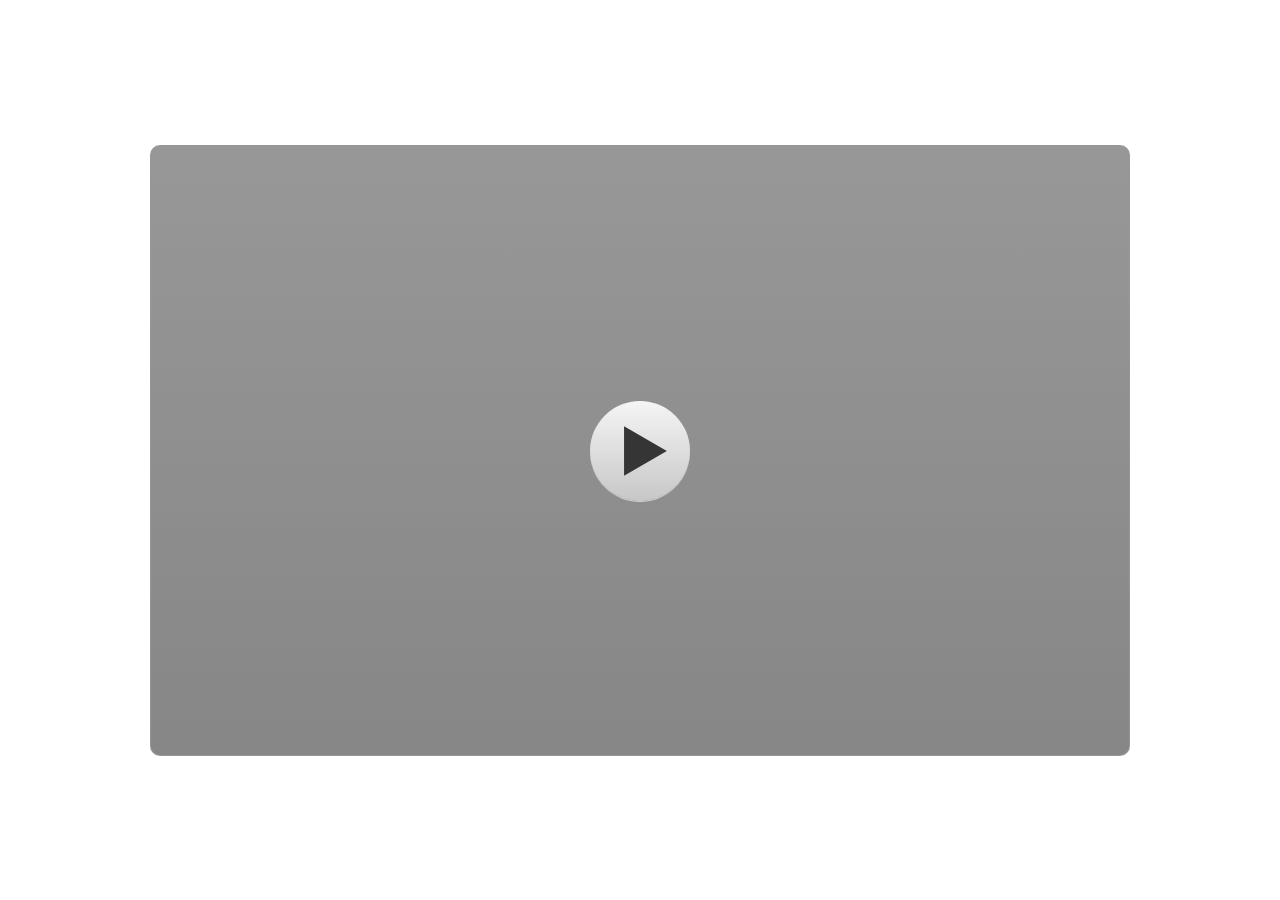
<file: index.html>
﻿<!doctype html>
<html lang="en-US">
<head>
  <meta charset="utf-8">
  <!-- Created using Storyline 3 - http://www.articulate.com  -->
  <!-- version: 3.20.30234.0 -->
  <title>Media Articulate</title>
  <meta http-equiv="x-ua-compatible" content="IE=edge"/>
  <meta name="viewport" content="width=device-width,initial-scale=1,user-scalable=no,shrink-to-fit=no,minimal-ui"/>
  <meta name="apple-mobile-web-app-capable" content="yes"/>
  <style>
    html, body { height: 100%; padding: 0; margin: 0 }
    #app { height: 100%; width: 100%; }
  </style>

  <script>
    window.DS = {};
    window.globals = {
      DATA_PATH_BASE: '',
      HAS_FRAME: true,
      HAS_SLIDE: true,

      lmsPresent: false,
      tinCanPresent: false,
      cmi5Present: false,
      aoSupport: false,
      scale: 'noscale',
      captureRc: false,
      browserSize: 'optimal',
      bgColor: '#FFFFFF',
      features: '',
      themeName: 'classic',
      preloaderColor: '#FFFFFF',
      suppressAnalytics: false,
      productChannel: 'perpetual',
      publishSource: 'storyline',
      aid: '',
      cid: 'e2b169c7-a1d5-4a2b-ad32-d155c7fc26c8',
      playerVersion: '3.20.30234.0',
      publishTimestamp: '2026-01-08T13:45:46.9980845Z',
      maxIosVideoElements: 10,
      connectionSettings: { },

      
      parseParams: function(qs) {
        if (window.globals.parsedParams != null) {
          return window.globals.parsedParams;
        }
        qs = (qs || window.location.search.substr(1)).split('+').join(' ');
        var params = {},
            tokens,
            re = /[?&]?([^=]+)=([^&]*)/g;

        while (tokens = re.exec(qs)) {
          params[decodeURIComponent(tokens[1]).trim()] =
            decodeURIComponent(tokens[2]).trim();
        }
        window.globals.parsedParams = params;
        return params;
      }

    };
  </script>
  <script>
    var isIe11 = ('ActiveXObject' in window || window.MSBlobBuilder != null)
      && window.msCrypto != null && !window.ActiveXObject;
    if (isIe11) {
      window.globals.unsupportedBrowser = true;
      document.write(atob('[base64]'));
    }
  </script>
  
  <script>window.THREE = { };</script>
  
</head>
<body style="background: #FFFFFF" class="cs-HTML theme-classic">
  <!-- 360 -->
  <script>!function(){var e,i=/iPhone/i,o=/iPod/i,n=/iPad/i,t=/\biOS-universal(?:.+)Mac\b/i,r=/\bAndroid(?:.+)Mobile\b/i,a=/Android/i,d=/(?:SD4930UR|\bSilk(?:.+)Mobile\b)/i,p=/Silk/i,l=/Windows Phone/i,u=/\bWindows(?:.+)ARM\b/i,b=/BlackBerry/i,s=/BB10/i,c=/Opera Mini/i,f=/\b(CriOS|Chrome)(?:.+)Mobile/i,h=/Mobile(?:.+)Firefox\b/i,v=function(e){return void 0!==e&&"MacIntel"===e.platform&&"number"==typeof e.maxTouchPoints&&e.maxTouchPoints>1&&"undefined"==typeof MSStream};e=function(e){var m={userAgent:"",platform:"",maxTouchPoints:0};e||"undefined"==typeof navigator?"string"==typeof e?m.userAgent=e:e&&e.userAgent&&(m={userAgent:e.userAgent,platform:e.platform,maxTouchPoints:e.maxTouchPoints||0}):m={userAgent:navigator.userAgent,platform:navigator.platform,maxTouchPoints:navigator.maxTouchPoints||0};var g=m.userAgent,y=g.split("[FBAN");void 0!==y[1]&&(g=y[0]),void 0!==(y=g.split("Twitter"))[1]&&(g=y[0]);var A=function(e){return function(i){return i.test(e)}}(g),w={apple:{phone:A(i)&&!A(l),ipod:A(o),tablet:!A(i)&&(A(n)||v(m))&&!A(l),universal:A(t),device:(A(i)||A(o)||A(n)||A(t)||v(m))&&!A(l)},amazon:{phone:A(d),tablet:!A(d)&&A(p),device:A(d)||A(p)},android:{phone:!A(l)&&A(d)||!A(l)&&A(r),tablet:!A(l)&&!A(d)&&!A(r)&&(A(p)||A(a)),device:!A(l)&&(A(d)||A(p)||A(r)||A(a))||A(/\bokhttp\b/i)},windows:{phone:A(l),tablet:A(u),device:A(l)||A(u)},other:{blackberry:A(b),blackberry10:A(s),opera:A(c),firefox:A(h),chrome:A(f),device:A(b)||A(s)||A(c)||A(h)||A(f)},any:!1,phone:!1,tablet:!1};return w.any=w.apple.device||w.android.device||w.windows.device||w.other.device,w.phone=w.apple.phone||w.android.phone||w.windows.phone,w.tablet=w.apple.tablet||w.android.tablet||w.windows.tablet,w}(),"object"==typeof exports&&"undefined"!=typeof module?module.exports=e:"function"==typeof define&&define.amd?define((function(){return e})):this.isMobile=e}();
    window.isMobile.apple.tablet = window.isMobile.apple.tablet ||
      (navigator.platform === 'MacIntel' && navigator.maxTouchPoints > 1);
    window.isMobile.apple.device = window.isMobile.apple.device || window.isMobile.apple.tablet;
    window.isMobile.tablet = window.isMobile.tablet || window.isMobile.apple.tablet;
    window.isMobile.any = window.isMobile.any || window.isMobile.apple.tablet;
  </script>

  <div id="focus-sink" tabindex="-1"></div>

  <div id="preso"></div>
  <script>
    (function() {

      var classTypes = [ 'desktop', 'mobile', 'phone', 'tablet' ];

      var addDeviceClasses = function(prefix, testObj) {
        var curr, i;
        for (i = 0; i < classTypes.length; i++) {
          curr = classTypes[i];
          if (testObj[curr]) {
            document.body.classList.add(prefix + curr);
          }
        }
      };

      var params = window.globals.parseParams(),
          isDevicePreview = params.devicepreview === '1',
          isPhoneOverride = params.deviceType === 'phone' || (isDevicePreview && params.phone == '1'),
          isTabletOverride = (params.deviceType === 'tablet' || isDevicePreview) && !isPhoneOverride,
          isMobileOverride = isPhoneOverride || isTabletOverride;

      var deviceView = {
        desktop: !window.isMobile.any && !isMobileOverride,
        mobile: window.isMobile.any || isMobileOverride,
        phone: isPhoneOverride || (window.isMobile.phone && !isTabletOverride),
        tablet: isTabletOverride || window.isMobile.tablet
      };

      window.globals.deviceView = deviceView;
      window.isMobile.desktop = !window.isMobile.any;
      window.isMobile.mobile = window.isMobile.any;

      addDeviceClasses('view-', deviceView);

    })();
  </script>
  
  <script src='story_content/user.js' type=text/javascript></script>
  <div class="slide-loader"></div>

  <script>
    if (window.globals.deviceView.isMobile) { var doc = document, loader = doc.body.querySelector('.slide-loader'); [ 1, 2, 3 ].forEach(function(n) { var d = doc.createElement('div'); d.style.backgroundColor = window.globals.preloaderColor; d.classList.add('mobile-loader-dot'); d.classList.add('dot' + n); loader.appendChild(d); }); }
  </script>

  <div class="mobile-load-title-overlay" style="display: none">
    <div class="mobile-load-title">Media Articulate</div>
  </div>

  <div class="mobile-chrome-warning"></div>

  
<style>
  .warn-connection-dialog {
    display: none;
    background: transparent;
    pointer-events: none;
    position: fixed;
    left: 0;
    top: 0;
    width: 100%;
    height: 100%;
    z-index: 999;
  }

  .warn-connection-content {
    border-radius: 4px;
    background: white;
    border: 1px solid #E7E7E7;
    color: #333333;
    box-shadow: 0 2px 4px rgba(0, 0, 0, 0.25);
    transition: all 150ms ease-out;
    position: absolute;
    white-space: nowrap;
  }

  .view-phone.is-landscape .warn-connection-content {
    left: 23px;
    bottom: 23px;
  }

  .view-tablet.is-landscape .warn-connection-content {
    left: 50%;
    top: 20px;
    transform: translateX(-50%);
  }

  .is-portrait .warn-connection-content {
    transform: translate(-50%, calc(-100% - 15px));
  }

  .warn-connection-content p {
    display: inline-block;
    margin: 0 8px 0 0;
    line-height: 33px;
    font-size: 11px;
  }

  .warn-connection-content svg {
    position: relative;
    vertical-align: middle;
    margin: 0 2px 2px 8px;
  }

  .view-desktop .warn-connection-content {
    left: 1.5em;
    bottom: 1.5em;
  }

  .view-desktop .warn-connection-content p {
    font-size: 1.1em;
  }

  .is-offline .warn-connection-dialog {
    display: block;
  }

  .is-offline .cs-panel * {
    pointer-events: none !important;
  }

  .is-offline .cs-panel {
    pointer-events: all !important;
  }

  .is-offline #nav-controls * {
    pointer-events: none !important;
  }

  .is-offline #nav-controls {
    pointer-events: all !important;
  }
</style>

<div class="warn-connection-dialog">
  <div class="warn-connection-content">
    <svg width="17" height="15" viewBox="0 0 17 15" xmlns="http://www.w3.org/2000/svg">
      <path fill="#8F0000" stroke="white" d="M16.07,12.98 L15.88,12.23 L9.51,1.21 C8.97,0.26,7.6,0.26,7.06,1.21 L0.69,12.23 C0.15,13.16,0.81,14.36,1.91,14.36 H14.65 C15.47,14.36,16.05,13.7,16.07,12.98 Z"/>
      <path fill="white" stroke="white" d="M8.58,5.5 C8.35,5.28,8.5,5.35,8.21,5.32 C8.09,5.35,7.97,5.49,7.96,5.67 C7.97,5.79,7.98,5.92,7.98,6.04 L7.98,6.04 C7.99,6.17,8,6.31,8.01,6.43 L8.01,6.44 C8.03,6.92,8.06,7.41,8.09,7.9 L8.09,7.9 C8.12,8.39,8.14,8.88,8.17,9.37 C8.17,9.39,8.18,9.42,8.2,9.44 C8.23,9.46,8.25,9.47,8.28,9.47 C8.31,9.47,8.34,9.46,8.35,9.44 C8.37,9.43,8.38,9.4,8.39,9.35 L8.39,9.34 C8.39,9.24,8.4,9.15,8.4,9.05 L8.4,9.05 C8.41,8.96,8.41,8.86,8.42,8.75 C8.43,8.44,8.45,8.12,8.47,7.81 L8.47,7.81 C8.49,7.49,8.51,7.18,8.53,6.87 C8.55,6.46,8.56,6.05,8.59,5.64 L8.6,5.62 C8.6,5.57,8.59,5.53,8.58,5.5 L8.21,5.32 Z"/>
      <circle fill="white" stroke="white" cx="8.3" cy="11.35" r="0.3"/>
    </svg>
    <p>You are offline. Trying to reconnect...</p>
  </div>
</div>

<script>
  (function() {
    window.DS.connection = {
      warningShown: false,
      assets: {},
      loadingAssetGroup: false,
      retryDelay: 500
    };

    // @TODO this is POC code and can be cleaned up a bit more if we move forward
    // with the feature



    // The `window.globals.features` variable must be set in `webpack.dev.config` when testing locally - it is not enough
    // to have it in the data - but it must be set there as well.
    var useConnectionMessages = window.AbortController != null &&
      window.location.protocol != 'file:' &&
      window.globals.features.indexOf('ConnectionMessages') != -1;

    window.DS.connection.useConnectionMessages = useConnectionMessages

    var assetCount = 0;
    var checkLoadedId;
    var connectionSettings = window.globals.connectionSettings;

    if (useConnectionMessages && connectionSettings != null) {
      var contentEl = document.querySelector('.warn-connection-content');
      var messageEl = contentEl.querySelector('p')

      if (connectionSettings.useDarkTheme) {
        contentEl.style.borderColor = '#BABBBA';
        contentEl.style.backgroundColor = '#282828';
        contentEl.style.color = '#FFFFFF';
      }

      if (connectionSettings.message != null) {
        messageEl.textContent = window.decodeURIComponent(connectionSettings.message);
      }
    }

    function checkAssetsReady() {
      for (var i in DS.connection.assets) {
        if (!DS.connection.assets[i].success) {
          return false;
        }
      }
      return true;
    }

    function stopAssetGroup() {
      if (!useConnectionMessages) { return; }

      assetCount = 0;

      DS.connection.oldAssetGroup = DS.connection.assets;
      DS.connection.assets = {};
      DS.connection.loadingAssetGroup = false;
      clearInterval(checkLoadedId);
    }

    function startAssetGroup() {
      if (!useConnectionMessages) { return; }
      var ticks = 0;
      clearInterval(checkLoadedId);
      checkLoadedId = setInterval(function() {
        var loaded = 0;
        if (assetCount === 0 && loaded === 0) {
          clearInterval(checkLoadedId);
          return;
        }

        for (var i in DS.connection.assets) {
          if (DS.connection.assets[i].success) {
            loaded++;
          }
        }

        if (assetCount === loaded && checkAssetsReady()) {
          for (var i in DS.connection.assets) {
            if (DS.connection.assets[i].action) {
              DS.connection.assets[i].action();
            }
          }
          hideWarning();
          stopAssetGroup();
        }
      }, 100)
    }

    function requiredAsset(url, action, retry, type) {
      if (!useConnectionMessages) { return; }
      if (DS.connection.assets[url]) { return; }

      DS.connection.assets[url] = {
        success: false, action: action, retry: retry, type: type
      };
      assetCount = Object.keys(DS.connection.assets).length;
      if (!DS.connection.loadingAssetGroup) {
        startAssetGroup();
      }
      DS.connection.loadingAssetGroup = true;
    }

    function assetLoaded(url) {
      if (!useConnectionMessages) { return; }
      if (DS.connection.assets[url]) {
        DS.connection.assets[url].success = true;
      }
    }

    function assetFailed(url) {
      if (!useConnectionMessages) { return; }
      if (!DS.connection.assets[url]) {
        if (/\.js$/.test(url)) {
          setTimeout(function() {
            if (DS.connection.lastSlideLoaded != null) {
              DS.connection.lastSlideLoaded();
            }
          }, DS.connection.retryDelay);
        }
        return;
      }
      if (!DS.connection.warningShown) { showWarning(); }
      if (DS.connection.assets[url].retry) {
        setTimeout(function() {
          if (!DS.connection.assets[url].success) {
            DS.connection.assets[url].retry()
          }
        }, DS.connection.retryDelay);
      }
    }

    function hideWarning() {
      document.body.classList.remove('is-offline');
      DS.connection.warningShown = false;
    }
    DS.connection.hideWarning = hideWarning

    function showWarning(btn) {
      document.body.classList.add('is-offline')
      DS.connection.warningShown = true;
      updateWarningPosition();
    }

    function updateWarningPosition() {
      if (!DS.connection.warningShown) {
        return;
      }

      var isPortrait = document.body.classList.contains('is-portrait');
      var warningEl = document.querySelector('.warn-connection-content');

      if (isPortrait) {
        var slide = document.querySelector('.primary-slide');
        var slideRect = slide.getBoundingClientRect();

        warningEl.style.top = `${slideRect.top}px`
        warningEl.style.left = `${slideRect.left + slideRect.width / 2}px`
      } else {
        warningEl.style.top = null;
        warningEl.style.left = null;
      }

      window.requestAnimationFrame(updateWarningPosition);
    }

    // these will all be noops if the feature flag isn't set in
    // the data and `window.globals.features`
    DS.connection.requiredAsset = requiredAsset;
    DS.connection.assetLoaded = assetLoaded;
    DS.connection.assetFailed = assetFailed;
    DS.connection.stopAssetGroup = stopAssetGroup;
    DS.connection.startAssetGroup = startAssetGroup;
  })();
</script>


  <script>
    
    if (window.autoSpider && window.vInterfaceObject) {
      document.querySelector('.mobile-load-title-overlay').style.display = 'none';
    }
  </script>

  

  <link rel="stylesheet" href="html5/data/css/output.min.css" data-noprefix/>
</body>
<script src="html5/lib/scripts/bootstrapper.min.js"></script>
</html>
</file>
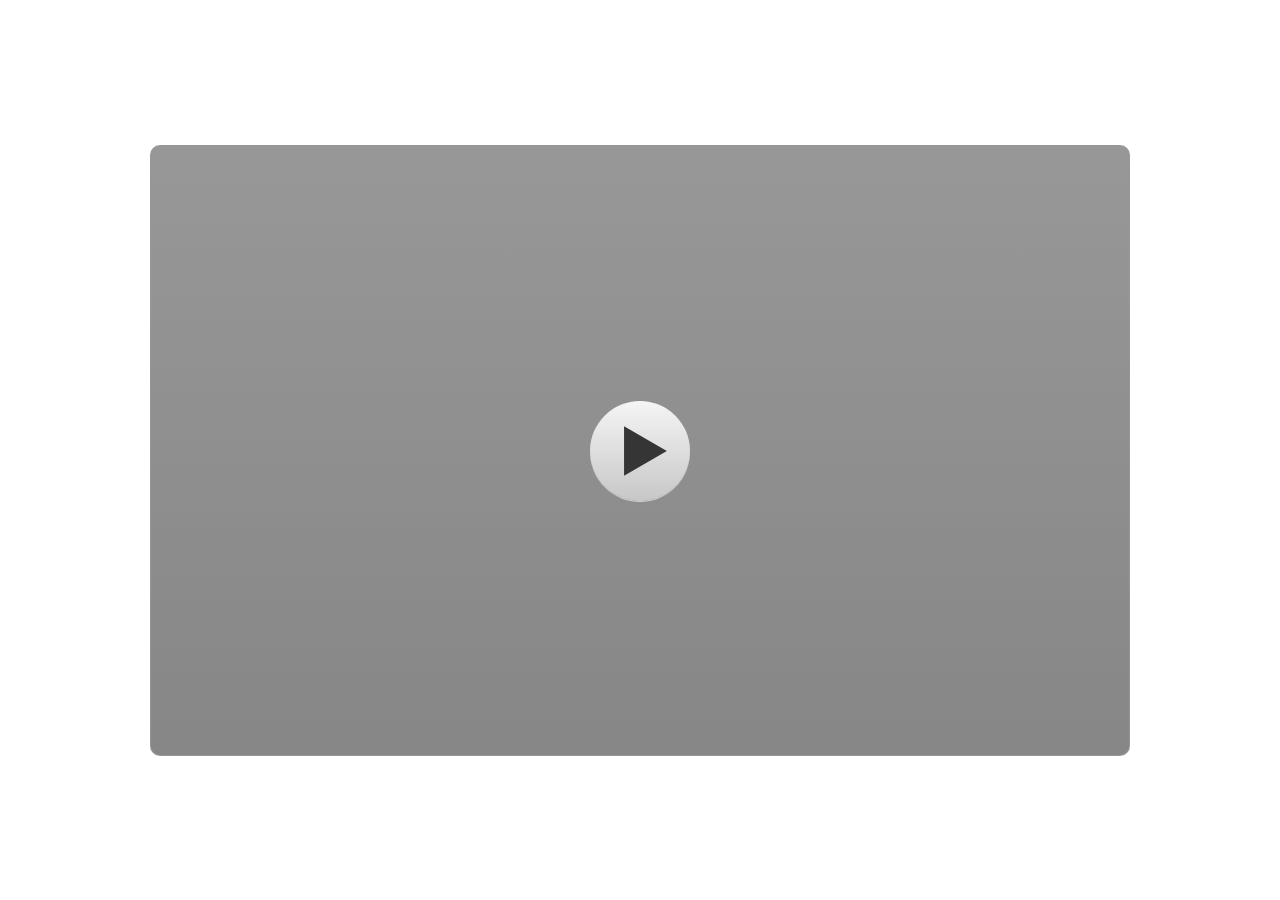
<file: story.html>
﻿<!doctype html>
<html lang="en-US">
<head>
  <meta charset="utf-8">
  <!-- Created using Storyline 3 - http://www.articulate.com  -->
  <!-- version: 3.20.30234.0 -->
  <title>Media Articulate</title>
  <meta http-equiv="x-ua-compatible" content="IE=edge"/>
  <meta name="viewport" content="width=device-width,initial-scale=1,user-scalable=no,shrink-to-fit=no,minimal-ui"/>
  <meta name="apple-mobile-web-app-capable" content="yes"/>
  <style>
    html, body { height: 100%; padding: 0; margin: 0 }
    #app { height: 100%; width: 100%; }
  </style>

  <script>
    window.DS = {};
    window.globals = {
      DATA_PATH_BASE: '',
      HAS_FRAME: true,
      HAS_SLIDE: true,

      lmsPresent: false,
      tinCanPresent: false,
      cmi5Present: false,
      aoSupport: false,
      scale: 'noscale',
      captureRc: false,
      browserSize: 'optimal',
      bgColor: '#FFFFFF',
      features: '',
      themeName: 'classic',
      preloaderColor: '#FFFFFF',
      suppressAnalytics: false,
      productChannel: 'perpetual',
      publishSource: 'storyline',
      aid: '',
      cid: 'e2b169c7-a1d5-4a2b-ad32-d155c7fc26c8',
      playerVersion: '3.20.30234.0',
      publishTimestamp: '2026-01-08T13:45:46.9980845Z',
      maxIosVideoElements: 10,
      connectionSettings: { },

      
      parseParams: function(qs) {
        if (window.globals.parsedParams != null) {
          return window.globals.parsedParams;
        }
        qs = (qs || window.location.search.substr(1)).split('+').join(' ');
        var params = {},
            tokens,
            re = /[?&]?([^=]+)=([^&]*)/g;

        while (tokens = re.exec(qs)) {
          params[decodeURIComponent(tokens[1]).trim()] =
            decodeURIComponent(tokens[2]).trim();
        }
        window.globals.parsedParams = params;
        return params;
      }

    };
  </script>
  <script>
    var isIe11 = ('ActiveXObject' in window || window.MSBlobBuilder != null)
      && window.msCrypto != null && !window.ActiveXObject;
    if (isIe11) {
      window.globals.unsupportedBrowser = true;
      document.write(atob('[base64]'));
    }
  </script>
  
  <script>window.THREE = { };</script>
  
</head>
<body style="background: #FFFFFF" class="cs-HTML theme-classic">
  <!-- 360 -->
  <script>!function(){var e,i=/iPhone/i,o=/iPod/i,n=/iPad/i,t=/\biOS-universal(?:.+)Mac\b/i,r=/\bAndroid(?:.+)Mobile\b/i,a=/Android/i,d=/(?:SD4930UR|\bSilk(?:.+)Mobile\b)/i,p=/Silk/i,l=/Windows Phone/i,u=/\bWindows(?:.+)ARM\b/i,b=/BlackBerry/i,s=/BB10/i,c=/Opera Mini/i,f=/\b(CriOS|Chrome)(?:.+)Mobile/i,h=/Mobile(?:.+)Firefox\b/i,v=function(e){return void 0!==e&&"MacIntel"===e.platform&&"number"==typeof e.maxTouchPoints&&e.maxTouchPoints>1&&"undefined"==typeof MSStream};e=function(e){var m={userAgent:"",platform:"",maxTouchPoints:0};e||"undefined"==typeof navigator?"string"==typeof e?m.userAgent=e:e&&e.userAgent&&(m={userAgent:e.userAgent,platform:e.platform,maxTouchPoints:e.maxTouchPoints||0}):m={userAgent:navigator.userAgent,platform:navigator.platform,maxTouchPoints:navigator.maxTouchPoints||0};var g=m.userAgent,y=g.split("[FBAN");void 0!==y[1]&&(g=y[0]),void 0!==(y=g.split("Twitter"))[1]&&(g=y[0]);var A=function(e){return function(i){return i.test(e)}}(g),w={apple:{phone:A(i)&&!A(l),ipod:A(o),tablet:!A(i)&&(A(n)||v(m))&&!A(l),universal:A(t),device:(A(i)||A(o)||A(n)||A(t)||v(m))&&!A(l)},amazon:{phone:A(d),tablet:!A(d)&&A(p),device:A(d)||A(p)},android:{phone:!A(l)&&A(d)||!A(l)&&A(r),tablet:!A(l)&&!A(d)&&!A(r)&&(A(p)||A(a)),device:!A(l)&&(A(d)||A(p)||A(r)||A(a))||A(/\bokhttp\b/i)},windows:{phone:A(l),tablet:A(u),device:A(l)||A(u)},other:{blackberry:A(b),blackberry10:A(s),opera:A(c),firefox:A(h),chrome:A(f),device:A(b)||A(s)||A(c)||A(h)||A(f)},any:!1,phone:!1,tablet:!1};return w.any=w.apple.device||w.android.device||w.windows.device||w.other.device,w.phone=w.apple.phone||w.android.phone||w.windows.phone,w.tablet=w.apple.tablet||w.android.tablet||w.windows.tablet,w}(),"object"==typeof exports&&"undefined"!=typeof module?module.exports=e:"function"==typeof define&&define.amd?define((function(){return e})):this.isMobile=e}();
    window.isMobile.apple.tablet = window.isMobile.apple.tablet ||
      (navigator.platform === 'MacIntel' && navigator.maxTouchPoints > 1);
    window.isMobile.apple.device = window.isMobile.apple.device || window.isMobile.apple.tablet;
    window.isMobile.tablet = window.isMobile.tablet || window.isMobile.apple.tablet;
    window.isMobile.any = window.isMobile.any || window.isMobile.apple.tablet;
  </script>

  <div id="focus-sink" tabindex="-1"></div>

  <div id="preso"></div>
  <script>
    (function() {

      var classTypes = [ 'desktop', 'mobile', 'phone', 'tablet' ];

      var addDeviceClasses = function(prefix, testObj) {
        var curr, i;
        for (i = 0; i < classTypes.length; i++) {
          curr = classTypes[i];
          if (testObj[curr]) {
            document.body.classList.add(prefix + curr);
          }
        }
      };

      var params = window.globals.parseParams(),
          isDevicePreview = params.devicepreview === '1',
          isPhoneOverride = params.deviceType === 'phone' || (isDevicePreview && params.phone == '1'),
          isTabletOverride = (params.deviceType === 'tablet' || isDevicePreview) && !isPhoneOverride,
          isMobileOverride = isPhoneOverride || isTabletOverride;

      var deviceView = {
        desktop: !window.isMobile.any && !isMobileOverride,
        mobile: window.isMobile.any || isMobileOverride,
        phone: isPhoneOverride || (window.isMobile.phone && !isTabletOverride),
        tablet: isTabletOverride || window.isMobile.tablet
      };

      window.globals.deviceView = deviceView;
      window.isMobile.desktop = !window.isMobile.any;
      window.isMobile.mobile = window.isMobile.any;

      addDeviceClasses('view-', deviceView);

    })();
  </script>
  
  <script src='story_content/user.js' type=text/javascript></script>
  <div class="slide-loader"></div>

  <script>
    if (window.globals.deviceView.isMobile) { var doc = document, loader = doc.body.querySelector('.slide-loader'); [ 1, 2, 3 ].forEach(function(n) { var d = doc.createElement('div'); d.style.backgroundColor = window.globals.preloaderColor; d.classList.add('mobile-loader-dot'); d.classList.add('dot' + n); loader.appendChild(d); }); }
  </script>

  <div class="mobile-load-title-overlay" style="display: none">
    <div class="mobile-load-title">Media Articulate</div>
  </div>

  <div class="mobile-chrome-warning"></div>

  
<style>
  .warn-connection-dialog {
    display: none;
    background: transparent;
    pointer-events: none;
    position: fixed;
    left: 0;
    top: 0;
    width: 100%;
    height: 100%;
    z-index: 999;
  }

  .warn-connection-content {
    border-radius: 4px;
    background: white;
    border: 1px solid #E7E7E7;
    color: #333333;
    box-shadow: 0 2px 4px rgba(0, 0, 0, 0.25);
    transition: all 150ms ease-out;
    position: absolute;
    white-space: nowrap;
  }

  .view-phone.is-landscape .warn-connection-content {
    left: 23px;
    bottom: 23px;
  }

  .view-tablet.is-landscape .warn-connection-content {
    left: 50%;
    top: 20px;
    transform: translateX(-50%);
  }

  .is-portrait .warn-connection-content {
    transform: translate(-50%, calc(-100% - 15px));
  }

  .warn-connection-content p {
    display: inline-block;
    margin: 0 8px 0 0;
    line-height: 33px;
    font-size: 11px;
  }

  .warn-connection-content svg {
    position: relative;
    vertical-align: middle;
    margin: 0 2px 2px 8px;
  }

  .view-desktop .warn-connection-content {
    left: 1.5em;
    bottom: 1.5em;
  }

  .view-desktop .warn-connection-content p {
    font-size: 1.1em;
  }

  .is-offline .warn-connection-dialog {
    display: block;
  }

  .is-offline .cs-panel * {
    pointer-events: none !important;
  }

  .is-offline .cs-panel {
    pointer-events: all !important;
  }

  .is-offline #nav-controls * {
    pointer-events: none !important;
  }

  .is-offline #nav-controls {
    pointer-events: all !important;
  }
</style>

<div class="warn-connection-dialog">
  <div class="warn-connection-content">
    <svg width="17" height="15" viewBox="0 0 17 15" xmlns="http://www.w3.org/2000/svg">
      <path fill="#8F0000" stroke="white" d="M16.07,12.98 L15.88,12.23 L9.51,1.21 C8.97,0.26,7.6,0.26,7.06,1.21 L0.69,12.23 C0.15,13.16,0.81,14.36,1.91,14.36 H14.65 C15.47,14.36,16.05,13.7,16.07,12.98 Z"/>
      <path fill="white" stroke="white" d="M8.58,5.5 C8.35,5.28,8.5,5.35,8.21,5.32 C8.09,5.35,7.97,5.49,7.96,5.67 C7.97,5.79,7.98,5.92,7.98,6.04 L7.98,6.04 C7.99,6.17,8,6.31,8.01,6.43 L8.01,6.44 C8.03,6.92,8.06,7.41,8.09,7.9 L8.09,7.9 C8.12,8.39,8.14,8.88,8.17,9.37 C8.17,9.39,8.18,9.42,8.2,9.44 C8.23,9.46,8.25,9.47,8.28,9.47 C8.31,9.47,8.34,9.46,8.35,9.44 C8.37,9.43,8.38,9.4,8.39,9.35 L8.39,9.34 C8.39,9.24,8.4,9.15,8.4,9.05 L8.4,9.05 C8.41,8.96,8.41,8.86,8.42,8.75 C8.43,8.44,8.45,8.12,8.47,7.81 L8.47,7.81 C8.49,7.49,8.51,7.18,8.53,6.87 C8.55,6.46,8.56,6.05,8.59,5.64 L8.6,5.62 C8.6,5.57,8.59,5.53,8.58,5.5 L8.21,5.32 Z"/>
      <circle fill="white" stroke="white" cx="8.3" cy="11.35" r="0.3"/>
    </svg>
    <p>You are offline. Trying to reconnect...</p>
  </div>
</div>

<script>
  (function() {
    window.DS.connection = {
      warningShown: false,
      assets: {},
      loadingAssetGroup: false,
      retryDelay: 500
    };

    // @TODO this is POC code and can be cleaned up a bit more if we move forward
    // with the feature



    // The `window.globals.features` variable must be set in `webpack.dev.config` when testing locally - it is not enough
    // to have it in the data - but it must be set there as well.
    var useConnectionMessages = window.AbortController != null &&
      window.location.protocol != 'file:' &&
      window.globals.features.indexOf('ConnectionMessages') != -1;

    window.DS.connection.useConnectionMessages = useConnectionMessages

    var assetCount = 0;
    var checkLoadedId;
    var connectionSettings = window.globals.connectionSettings;

    if (useConnectionMessages && connectionSettings != null) {
      var contentEl = document.querySelector('.warn-connection-content');
      var messageEl = contentEl.querySelector('p')

      if (connectionSettings.useDarkTheme) {
        contentEl.style.borderColor = '#BABBBA';
        contentEl.style.backgroundColor = '#282828';
        contentEl.style.color = '#FFFFFF';
      }

      if (connectionSettings.message != null) {
        messageEl.textContent = window.decodeURIComponent(connectionSettings.message);
      }
    }

    function checkAssetsReady() {
      for (var i in DS.connection.assets) {
        if (!DS.connection.assets[i].success) {
          return false;
        }
      }
      return true;
    }

    function stopAssetGroup() {
      if (!useConnectionMessages) { return; }

      assetCount = 0;

      DS.connection.oldAssetGroup = DS.connection.assets;
      DS.connection.assets = {};
      DS.connection.loadingAssetGroup = false;
      clearInterval(checkLoadedId);
    }

    function startAssetGroup() {
      if (!useConnectionMessages) { return; }
      var ticks = 0;
      clearInterval(checkLoadedId);
      checkLoadedId = setInterval(function() {
        var loaded = 0;
        if (assetCount === 0 && loaded === 0) {
          clearInterval(checkLoadedId);
          return;
        }

        for (var i in DS.connection.assets) {
          if (DS.connection.assets[i].success) {
            loaded++;
          }
        }

        if (assetCount === loaded && checkAssetsReady()) {
          for (var i in DS.connection.assets) {
            if (DS.connection.assets[i].action) {
              DS.connection.assets[i].action();
            }
          }
          hideWarning();
          stopAssetGroup();
        }
      }, 100)
    }

    function requiredAsset(url, action, retry, type) {
      if (!useConnectionMessages) { return; }
      if (DS.connection.assets[url]) { return; }

      DS.connection.assets[url] = {
        success: false, action: action, retry: retry, type: type
      };
      assetCount = Object.keys(DS.connection.assets).length;
      if (!DS.connection.loadingAssetGroup) {
        startAssetGroup();
      }
      DS.connection.loadingAssetGroup = true;
    }

    function assetLoaded(url) {
      if (!useConnectionMessages) { return; }
      if (DS.connection.assets[url]) {
        DS.connection.assets[url].success = true;
      }
    }

    function assetFailed(url) {
      if (!useConnectionMessages) { return; }
      if (!DS.connection.assets[url]) {
        if (/\.js$/.test(url)) {
          setTimeout(function() {
            if (DS.connection.lastSlideLoaded != null) {
              DS.connection.lastSlideLoaded();
            }
          }, DS.connection.retryDelay);
        }
        return;
      }
      if (!DS.connection.warningShown) { showWarning(); }
      if (DS.connection.assets[url].retry) {
        setTimeout(function() {
          if (!DS.connection.assets[url].success) {
            DS.connection.assets[url].retry()
          }
        }, DS.connection.retryDelay);
      }
    }

    function hideWarning() {
      document.body.classList.remove('is-offline');
      DS.connection.warningShown = false;
    }
    DS.connection.hideWarning = hideWarning

    function showWarning(btn) {
      document.body.classList.add('is-offline')
      DS.connection.warningShown = true;
      updateWarningPosition();
    }

    function updateWarningPosition() {
      if (!DS.connection.warningShown) {
        return;
      }

      var isPortrait = document.body.classList.contains('is-portrait');
      var warningEl = document.querySelector('.warn-connection-content');

      if (isPortrait) {
        var slide = document.querySelector('.primary-slide');
        var slideRect = slide.getBoundingClientRect();

        warningEl.style.top = `${slideRect.top}px`
        warningEl.style.left = `${slideRect.left + slideRect.width / 2}px`
      } else {
        warningEl.style.top = null;
        warningEl.style.left = null;
      }

      window.requestAnimationFrame(updateWarningPosition);
    }

    // these will all be noops if the feature flag isn't set in
    // the data and `window.globals.features`
    DS.connection.requiredAsset = requiredAsset;
    DS.connection.assetLoaded = assetLoaded;
    DS.connection.assetFailed = assetFailed;
    DS.connection.stopAssetGroup = stopAssetGroup;
    DS.connection.startAssetGroup = startAssetGroup;
  })();
</script>


  <script>
    
    if (window.autoSpider && window.vInterfaceObject) {
      document.querySelector('.mobile-load-title-overlay').style.display = 'none';
    }
  </script>

  

  <link rel="stylesheet" href="html5/data/css/output.min.css" data-noprefix/>
</body>
<script src="html5/lib/scripts/bootstrapper.min.js"></script>
</html>
</file>
